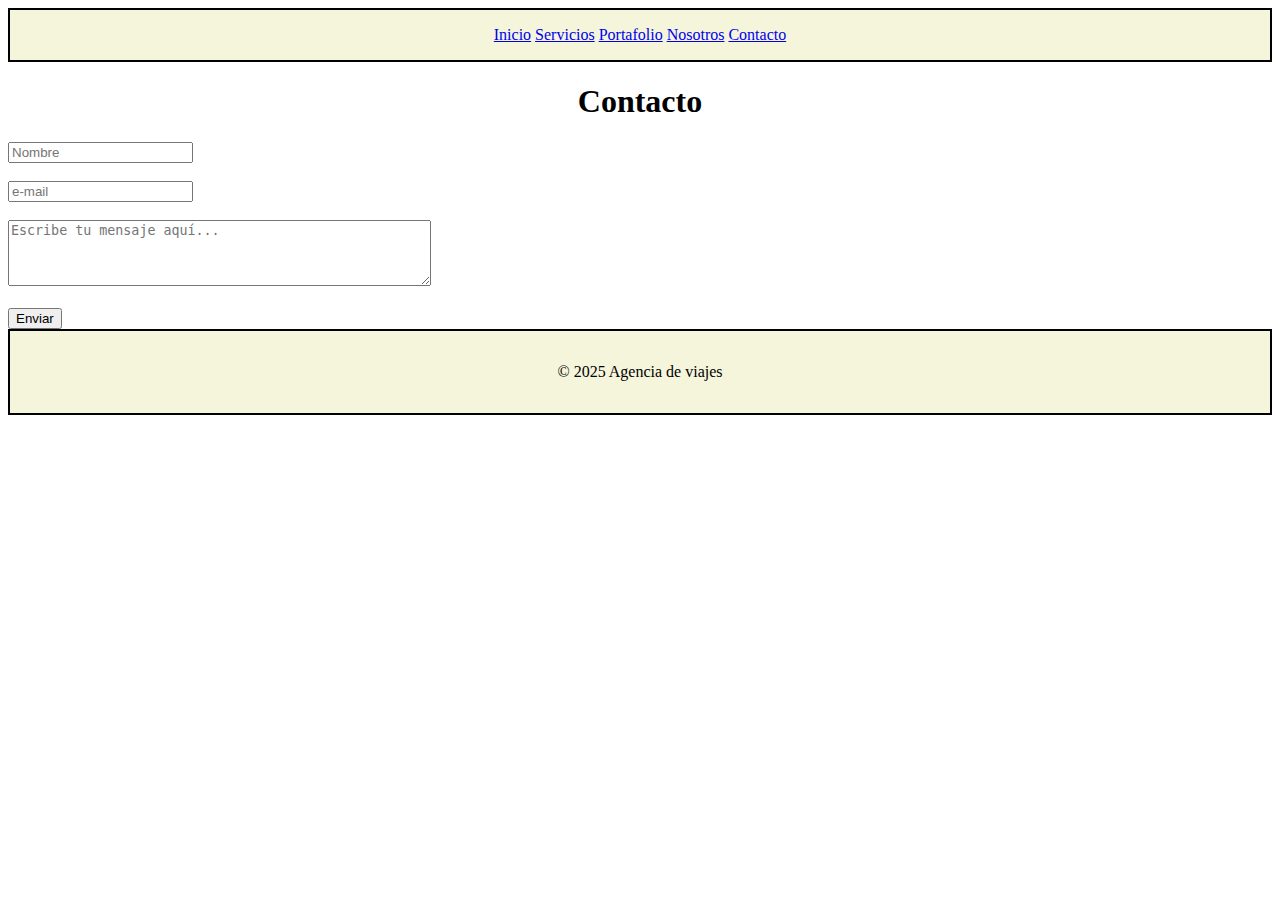
<file: contacto.html>
<!DOCTYPE html>
<html lang="en">
<head>
    <meta charset="UTF-8">
    <meta name="viewport" content="width=device-width, initial-scale=1.0">
    <title>Document</title>
    <link rel="stylesheet" href="styles.css">
</head>
<body>
    <header>
        <div id="menuyfooter">
            <nav>
                <a href="index.html">Inicio</a>
                <a href="servicios.html">Servicios</a>
                <a href="portafolio.html">Portafolio</a>
                <a href="nosotros.html">Nosotros</a>
                <a href="contacto.html">Contacto</a>
            </nav>
        </div>
        <h1 id="title">Contacto</h1>
    </header>
    <main>
        <input type="text" placeholder="Nombre"><br><br>
        <input type="email" placeholder="e-mail"><br><br>
        <textarea rows="4" cols="50" placeholder="Escribe tu mensaje aquí..."></textarea><br><br>
        <button>Enviar</button>
        
    </main>
    <footer>
        <div id="menuyfooter">
            <p>© 2025 Agencia de viajes</p>
        </div>
    </footer>
</body>
</html>
</file>
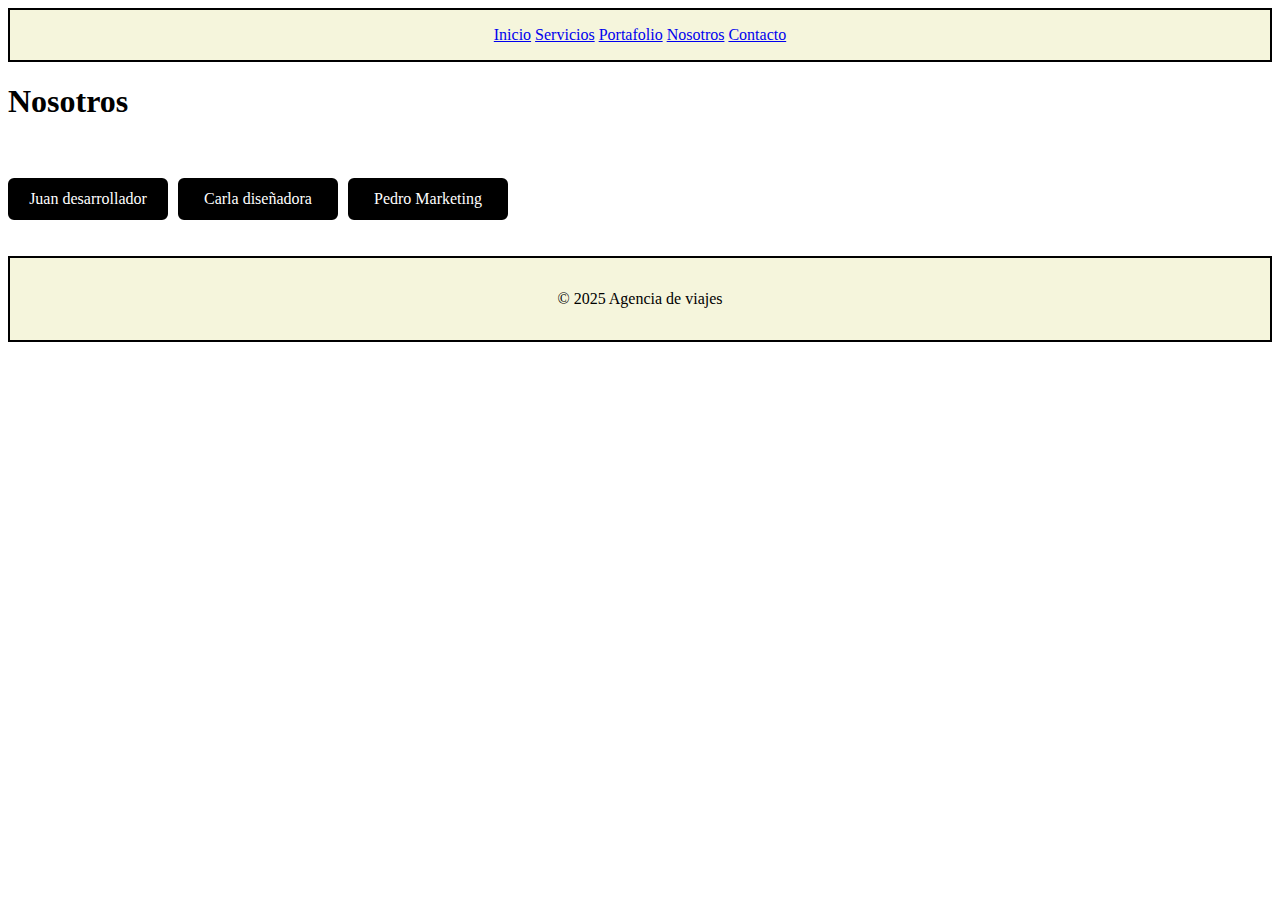
<file: nosotros.html>
<!DOCTYPE html>
<html lang="en">
<head>
    <meta charset="UTF-8">
    <meta name="viewport" content="width=device-width, initial-scale=1.0">
    <title>Document</title>
    <link rel="stylesheet" href="styles.css">
</head>
<body>
    <header>
        <div id="menuyfooter">
            <nav>
                <a href="index.html">Inicio</a>
                <a href="servicios.html">Servicios</a>
                <a href="portafolio.html">Portafolio</a>
                <a href="nosotros.html">Nosotros</a>
                <a href="contacto.html">Contacto</a>
            </nav>
        </div>
        <h1 >Nosotros</h1>
    </header>
    <br><br>
    <main id="division4">
        <div class="item3">Juan desarrollador</div>
        <div class="item3">Carla diseñadora</div>
        <div class="item3">Pedro Marketing</div>
    </main>
    <br><br>
    <footer>
        <div id="menuyfooter">
            <p>© 2025 Agencia de viajes</p>
        </div>
    </footer>
</body>
</html>
</file>
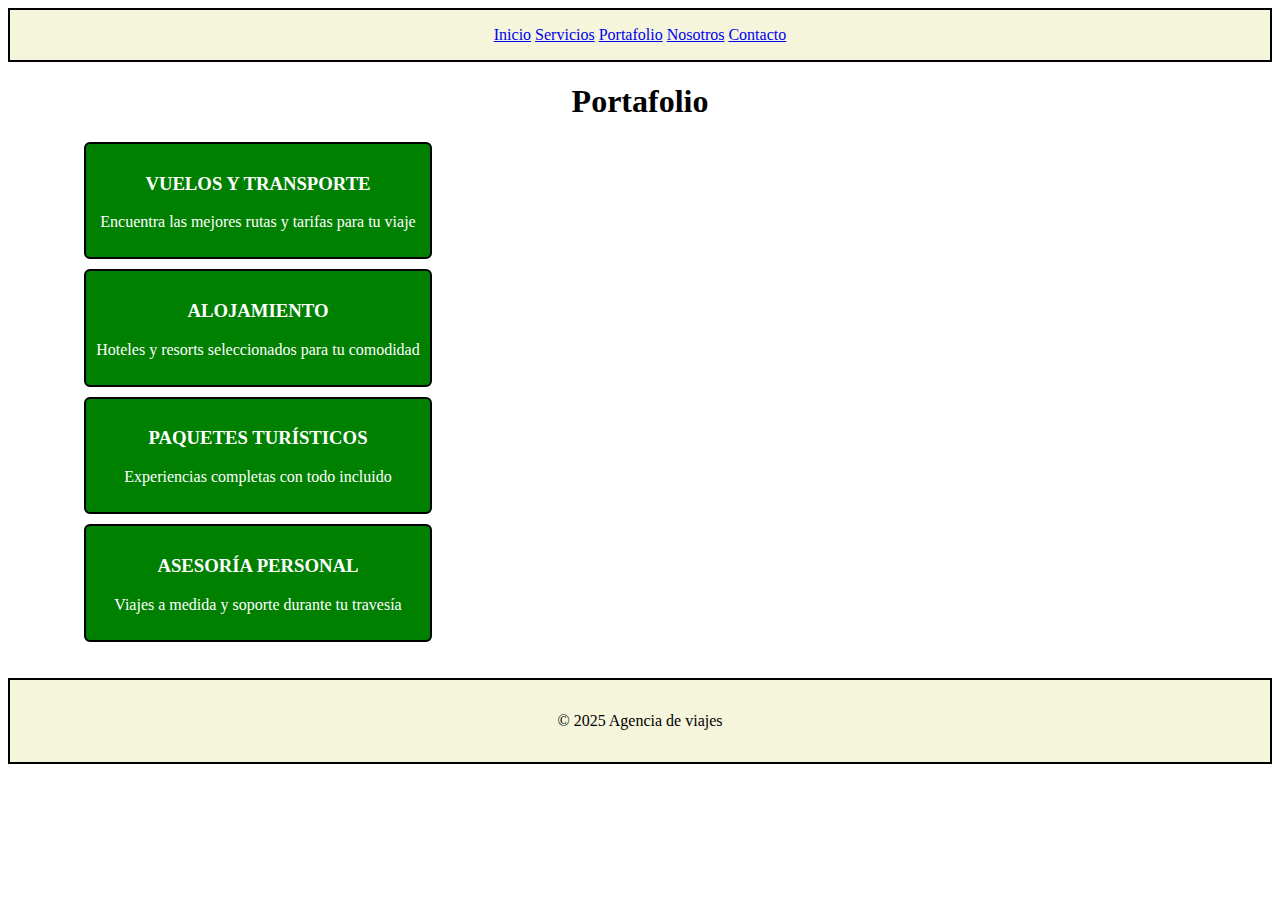
<file: portafolio.html>
<!DOCTYPE html>
<html lang="en">
<head>
    <meta charset="UTF-8">
    <meta name="viewport" content="width=device-width, initial-scale=1.0">
    <title>Document</title>
    <link rel="stylesheet" href="styles.css">
</head>
<body>
    <header>
        <div id="menuyfooter">
            <nav>
                <a href="index.html">Inicio</a>
                <a href="servicios.html">Servicios</a>
                <a href="portafolio.html">Portafolio</a>
                <a href="nosotros.html">Nosotros</a>
                <a href="contacto.html">Contacto</a>
            </nav>
        </div>
        <h1 id="title">Portafolio</h1>
    </header>
    <main>
        <div id="division3">
            <div class="item2"><h3>VUELOS Y TRANSPORTE</h3><p>Encuentra las mejores rutas y tarifas para tu viaje</p></div>
            <div class="item2"><h3>ALOJAMIENTO</h3><p>Hoteles y resorts seleccionados para tu comodidad</p></div>
            <div class="item2"><h3>PAQUETES TURÍSTICOS</h3><p>Experiencias completas con todo incluido</p></div>
            <div class="item2"><h3>ASESORÍA PERSONAL</h3><p>Viajes a medida y soporte durante tu travesía</p></div>

        </div>
    </main>
    <br><br>
    <footer>
        <div id="menuyfooter">
            <p>© 2025 Agencia de viajes</p>
        </div>
    </footer>
</body>
</html>
</file>
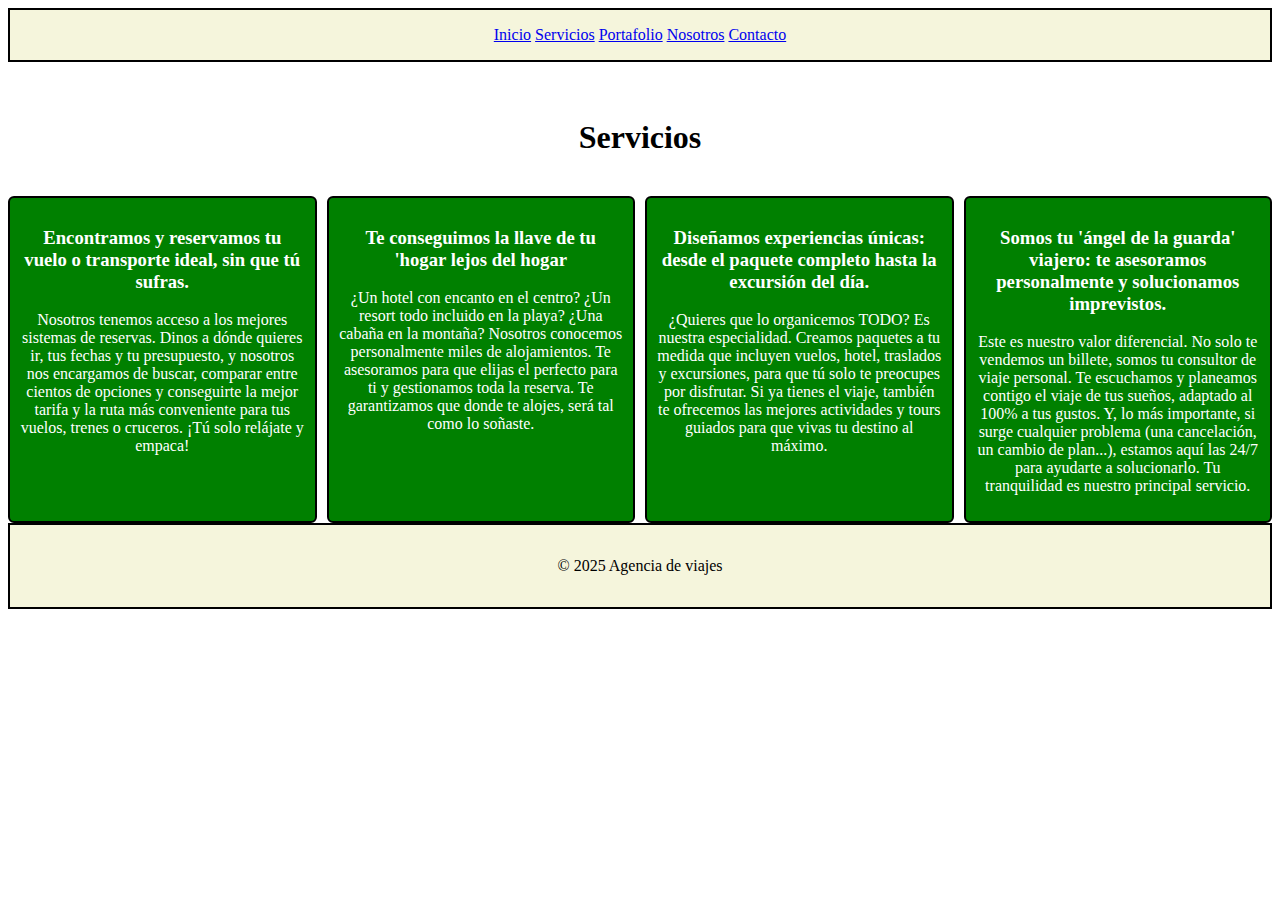
<file: servicios.html>
<!DOCTYPE html>
<html lang="en">
<head>
    <meta charset="UTF-8">
    <meta name="viewport" content="width=device-width, initial-scale=1.0">
    <title>Document</title>
    <link rel="stylesheet" href="styles.css">
</head>
<body>
    <header>
        <div id="menuyfooter">
            <nav>
                <a href="index.html">Inicio</a>
                <a href="servicios.html">Servicios</a>
                <a href="portafolio.html">Portafolio</a>
                <a href="nosotros.html">Nosotros</a>
                <a href="contacto.html">Contacto</a>
            </nav>
        </div>
    </header>
    <br><br>
    <h1 id="title">Servicios</h1>
    <br>
    <main id="division2">
        <div class="item2"><h3>Encontramos y reservamos tu vuelo o transporte ideal, sin que tú sufras.</h3><p>Nosotros tenemos acceso a los mejores sistemas de reservas. Dinos a dónde quieres ir, tus fechas y tu presupuesto, y nosotros nos encargamos de buscar, comparar entre cientos de opciones y conseguirte la mejor tarifa y la ruta más conveniente para tus vuelos, trenes o cruceros. ¡Tú solo relájate y empaca!</p></div>
        <div class="item2"><h3>Te conseguimos la llave de tu 'hogar lejos del hogar</h3><p>¿Un hotel con encanto en el centro? ¿Un resort todo incluido en la playa? ¿Una cabaña en la montaña? Nosotros conocemos personalmente miles de alojamientos. Te asesoramos para que elijas el perfecto para ti y gestionamos toda la reserva. Te garantizamos que donde te alojes, será tal como lo soñaste.</p></div>
        <div class="item2"><h3>Diseñamos experiencias únicas: desde el paquete completo hasta la excursión del día.</h3><p>¿Quieres que lo organicemos TODO? Es nuestra especialidad. Creamos paquetes a tu medida que incluyen vuelos, hotel, traslados y excursiones, para que tú solo te preocupes por disfrutar. Si ya tienes el viaje, también te ofrecemos las mejores actividades y tours guiados para que vivas tu destino al máximo.</p></div>
        <div class="item2"><h3>Somos tu 'ángel de la guarda' viajero: te asesoramos personalmente y solucionamos imprevistos.</h3><p>Este es nuestro valor diferencial. No solo te vendemos un billete, somos tu consultor de viaje personal. Te escuchamos y planeamos contigo el viaje de tus sueños, adaptado al 100% a tus gustos. Y, lo más importante, si surge cualquier problema (una cancelación, un cambio de plan...), estamos aquí las 24/7 para ayudarte a solucionarlo. Tu tranquilidad es nuestro principal servicio.</p></div>
    </main>
    <footer>
        <div id="menuyfooter">
            <p>© 2025 Agencia de viajes</p>
        </div>
    </footer>
    <br><br>
</body>
</html>
</file>
<file: styles.css>
#contenedor{
    background-color: green;
    text-align: center;
    color: white;
    border: 2px solid black;
    padding: 16px;
}
#menuyfooter {
    text-align: center;
    color: black;
    background-color: beige;
    border: 2px solid black;
    padding: 16px;
}
#division{
    display: grid;
    text-align: center;
    grid-template-columns: repeat(3, 1fr);
    gap: 10px;
}
.item{
    flex: 1;
    background: beige;
    color: white;
    text-align: center;
    padding: 10px;
    border-radius: 6px;
    border: 2px solid black;
}
#title{
    text-align: center;
}
#division2{
    display: grid;
    text-align: center;
    grid-template-columns: repeat(4, 1fr);
    gap: 10px;
}
.item2{
    flex: 1;
    background: green;
    color: white;
    text-align: center;
    padding: 10px;
    border-radius: 6px;
    border: 2px solid black;
}
#division3{
    display: grid;
    text-align: center;
    gap: 10px;
    width: 500px;
    justify-content: center;
    text-align: center;
}
.item3{
    flex: 1;
    background: black;
    color: white;
    text-align: center;
    padding: 10px;
    border-radius: 6px;
    border: 2px solid black;
}
#division4{
    display: flex;
    text-align: center;
    gap: 10px;
    width: 500px;
    align-items: center;
    grid-template-columns: repeat(3, 1fr);
    flex-direction :row;
    text-align: center;
}
#name{
    width: 300px;
    margin-bottom: 10px;
    padding: 8px;
    border: 2px solid black;
    border-radius: 4px;
    text-align: center;
}
#mail{
    width: 300px;
    margin-bottom: 10px;
    padding: 8px;
    border: 2px solid black;
    border-radius: 4px;
    text-align: center;
}
#msj{
    width: 300px;
    margin-bottom: 10px;
    padding: 8px;
    border: 2px solid black;
    border-radius: 4px;
    text-align: center;
}
</file>
